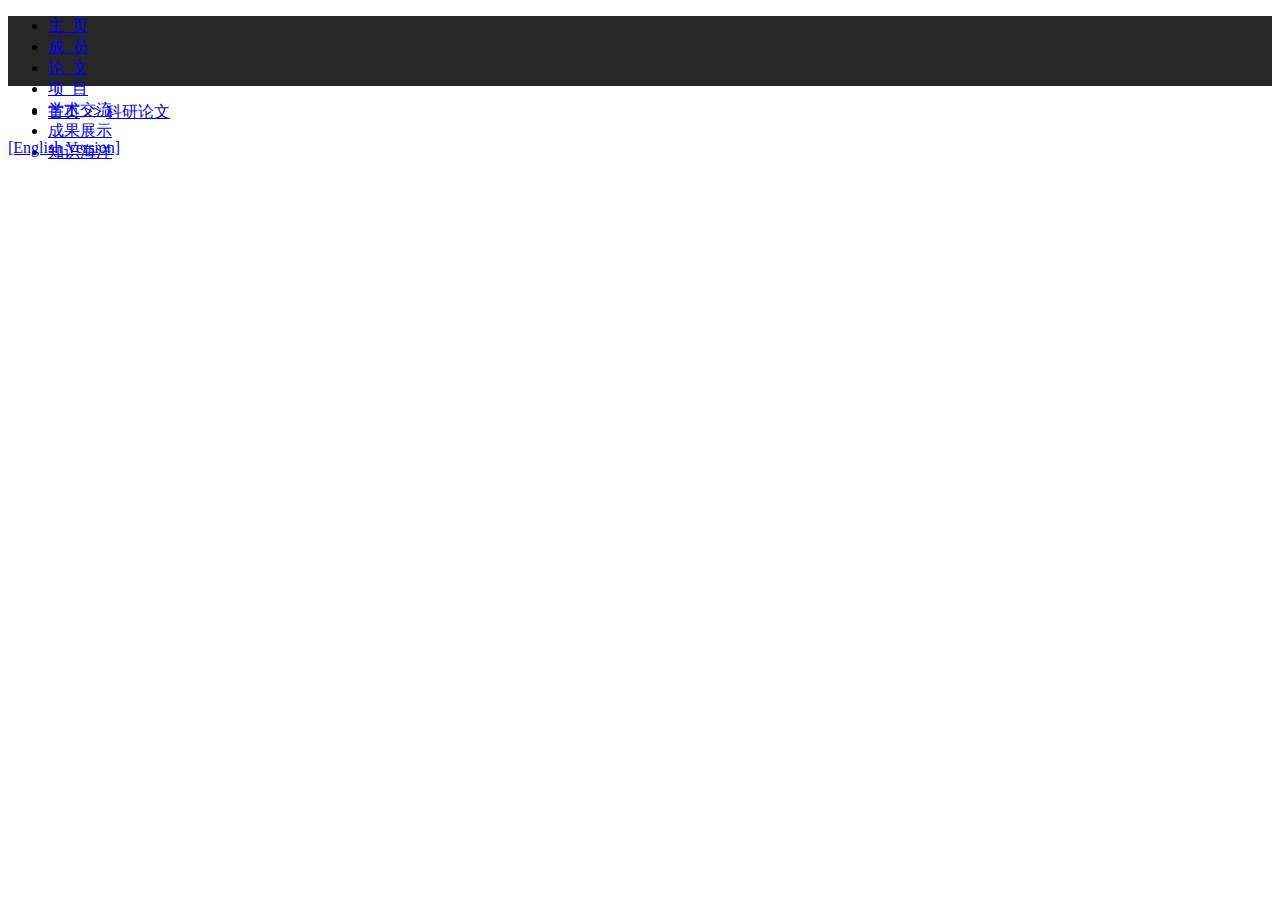
<file: main2.html>
<!DOCTYPE html
    PUBLIC "-//W3C//DTD XHTML 1.0 Transitional//EN" "http://www.w3.org/TR/xhtml1/DTD/xhtml1-transitional.dtd">
<html xmlns="http://www.w3.org/1999/xhtml">

<head>
    <meta http-equiv="Content-Type" content="text/html; charset=utf-8" />
    <link type="text/css" href="style.css" rel="stylesheet" />
    <!-- <style type="text/css">
        iframe {
            v: expression(this.src='about:blank', this.outerHTML='');
        }
    </style> -->
    <title>计算机图形学</title>
</head>

<!-- <body alink="#990000" background="images/bg.jpg" bgcolor="#ffffff" link="#666633" text="#000000" vlink="#333366"> -->
<body>
        <div id="container">
        <div id="header">

            <div class="banner">
            </div>

            <div class="navigation">
                <div class="nav0">
                    <ul>
                        <li><a href="../index.htm">主&nbsp;&nbsp;页</a></li>
                        <li><a href="../member/member_teacher.htm">成&nbsp;&nbsp;员</a></li>
                        <li><a href="../publications/publication.htm">论&nbsp;&nbsp;文</a></li>
                        <li><a href="../fundings.htm">项&nbsp;&nbsp;目</a></li>
                        <li><a href="../news/news_list.htm">学术交流</a></li>
                        <li><a href="../applications/applications_list.htm">成果展示</a></li>
                        <li><a href="../lecture/lecture.htm">知识海洋</a></li>
                        <!-- <li><a href="http://ir.sdu.edu.cn/bbs/index.php">论&nbsp;&nbsp;坛</a></li> -->
                    </ul>
                </div>
                <!--End nav0-->
            </div>
            <!--End navigation-->
            <div class="index">
                <ul>
                    <li><a href="../index.htm">首页</a> >> <a href="./publication.htm">科研论文</a></li>
                </ul>
                <div class="searchform">
                    <a href="./publication_en.htm" title="EnglishVersion">[English Version]</a>
                </div>
            </div>
            <!-- End index  -->
       

        </div>
  
        <!--End header-->
</body>
</file>
<file: style.css>
@charset "UTF-8";
.navigation {
  height: 70px;
  background: #262626;
}

.brand {
  position: absolute;
  padding-left: 20px;
  float: left;
  line-height: 70px;
  text-transform: uppercase;
  font-size: 1.4em;
}
.brand a,
.brand a:visited {
  color: #ffffff;
  text-decoration: none;
}

.nav-container {
  max-width: 1000px;
  margin: 0 auto;
}

nav {
  float: right;
}
nav ul {
  list-style: none;
  margin: 0;
  padding: 0;
}
nav ul li {
  float: left;
  position: relative;
}
nav ul li a,
nav ul li a:visited {
  display: block;
  padding: 0 20px;
  line-height: 70px;
  background: #262626;
  color: #ffffff;
  text-decoration: none;
}
nav ul li a:hover,
nav ul li a:visited:hover {
  background: #2581DC;
  color: #ffffff;
}
nav ul li a:not(:only-child):after,
nav ul li a:visited:not(:only-child):after {
  padding-left: 4px;
  content: " ▾";
}
nav ul li ul li {
  min-width: 190px;
}
nav ul li ul li a {
  padding: 15px;
  line-height: 20px;
}

.nav-dropdown {
  position: absolute;
  display: none;
  z-index: 1;
  box-shadow: 0 3px 12px rgba(0, 0, 0, 0.15);
}

/* Mobile navigation */
.nav-mobile {
  display: none;
  position: absolute;
  top: 0;
  right: 0;
  background: #262626;
  height: 70px;
  width: 70px;
}

@media only screen and (max-width: 798px) {
  .nav-mobile {
    display: block;
  }

  nav {
    width: 100%;
    padding: 70px 0 15px;
  }
  nav ul {
    display: none;
  }
  nav ul li {
    float: none;
  }
  nav ul li a {
    padding: 15px;
    line-height: 20px;
  }
  nav ul li ul li a {
    padding-left: 30px;
  }

  .nav-dropdown {
    position: static;
  }
}
@media screen and (min-width: 799px) {
  .nav-list {
    display: block !important;
  }
}
#nav-toggle {
  position: absolute;
  left: 18px;
  top: 22px;
  cursor: pointer;
  padding: 10px 35px 16px 0px;
}
#nav-toggle span,
#nav-toggle span:before,
#nav-toggle span:after {
  cursor: pointer;
  border-radius: 1px;
  height: 5px;
  width: 35px;
  background: #ffffff;
  position: absolute;
  display: block;
  content: "";
  transition: all 300ms ease-in-out;
}
#nav-toggle span:before {
  top: -10px;
}
#nav-toggle span:after {
  bottom: -10px;
}
#nav-toggle.active span {
  background-color: transparent;
}
#nav-toggle.active span:before, #nav-toggle.active span:after {
  top: 0;
}
#nav-toggle.active span:before {
  transform: rotate(45deg);
}
#nav-toggle.active span:after {
  transform: rotate(-45deg);
}

article {
  max-width: 1000px;
  margin: 0 auto;
  padding: 10px;
}
</file>
